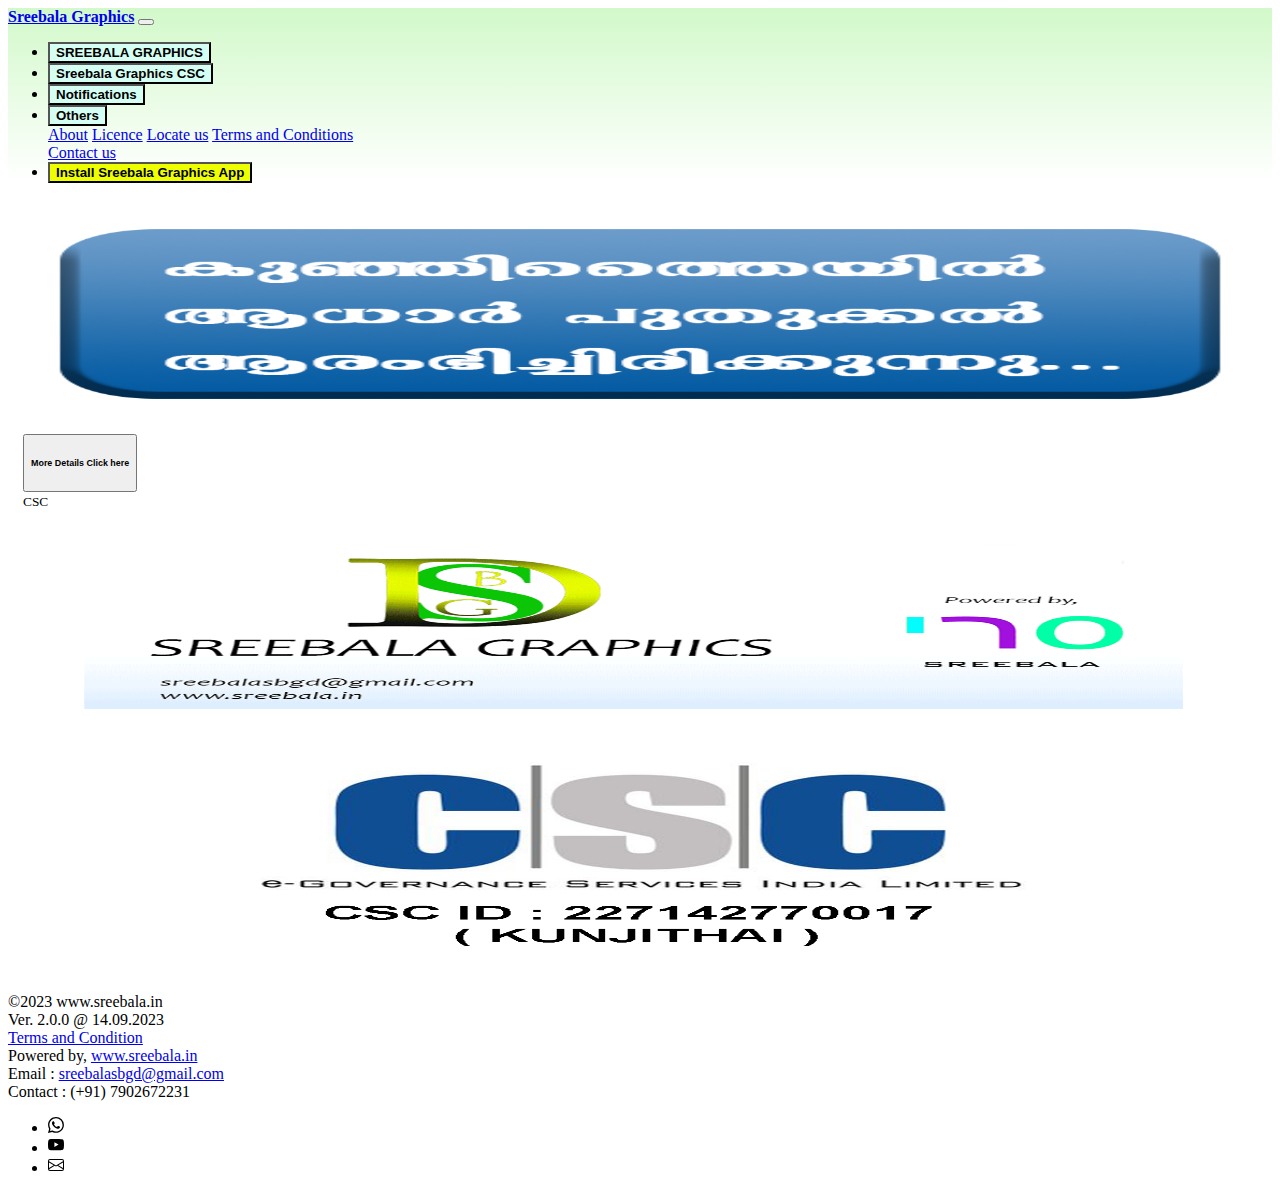
<file: index.html>
<!DOCTYPE html>
<html lang="en">
<head>
    <meta charset="UTF-8">
    <meta http-equiv="X-UA-Compatible" content="IE=edge">
    <meta name="viewport" content="width=device-width, initial-scale=1.0">
    <title>Sreebala Graphics</title>
    <link rel="stylesheet" href="style.css">
    <link rel="shortcut icon" href="image_asset\sreebala logo.png" type="image/x-icon">
    <!-- CSS only -->
    <link href="https://cdn.jsdelivr.net/npm/bootstrap@5.1.3/dist/css/bootstrap.min.css" rel="stylesheet" integrity="sha384-1BmE4kWBq78iYhFldvKuhfTAU6auU8tT94WrHftjDbrCEXSU1oBoqyl2QvZ6jIW3" crossorigin="anonymous">
</head>
<body>


    <nav class="navbar navbar-expand-lg navbar-light bg-light" style="
    background: linear-gradient(rgb(210 249 202),rgb(255, 255, 255));">
        <a class="navbar-brand p-3" href="index.html"><b>Sreebala Graphics</b></a>
        <button class="navbar-toggler" type="button" data-toggle="collapse" data-target="#navbarSupportedContent" aria-controls="navbarSupportedContent" aria-expanded="false" aria-label="Toggle navigation">
          <span class="navbar-toggler-icon"></span>
        </button>
      
        <div class="collapse navbar-collapse" id="navbarSupportedContent">
          <ul class="navbar-nav mr-auto">
            <li class="nav-item active">
              <a class="nav-link" href="index.html"><button type="button" class="btn btn-info" id="header_button"><b>SREEBALA GRAPHICS</b></button></a>
            </li>
            <li class="nav-item active">
                <a class="nav-link" href="csc.html"><button type="button" class="btn btn-info" id="header_button"><b>Sreebala Graphics CSC</b></button></a>
              </li>
            <li class="nav-item">
              <a class="nav-link" href=""><button type="button" class="btn btn-info" id="header_button"><b>Notifications</b></button></a>
            </li>
            <li class="nav-item dropdown">
              <a class="nav-link dropdown-toggle" href="#" id="navbarDropdown" role="button" data-toggle="dropdown" aria-haspopup="true" aria-expanded="false">
                <button type="button" class="btn btn-info" id="header_button"><b>Others</b></button>
              </a>
              <div class="dropdown-menu" aria-labelledby="navbarDropdown">
                <a class="dropdown-item" href="about.html">About</a>
                <a class="dropdown-item" href="licence.html">Licence</a>
                <a class="dropdown-item" href="locatesbgd.html">Locate us</a>
                <a class="dropdown-item" href="sbgdtermsandconditions.html">Terms and Conditions</a>
                <div class="dropdown-divider"></div>
                <a class="dropdown-item" href="contact.html">Contact us</a>
              </div>
            </li>
            <li class="nav-item">
                <a class="nav-link" href="https://play.google.com/store/apps/details?id=in.sreebala.sreebalagraphics"><button type="button" class="btn btn-info" style="background-color: rgb(238, 255, 0);"><b>Install Sreebala Graphics App</b></button></a>
            </li>

            

          </ul>
          
        </div>
      </nav>

      <div class="container">
        <div class="row row-cols-1 row-cols-sm-2 row-cols-md-3 g-3" style="padding: 15px;">
          <div class="col">
            <div class="card shadow-sm">
              <a href="https://drive.google.com/file/d/14hwf2Tlb7StAs7_Mhi1rVNyDzQ9VuNxD/view"><img class="bd-placeholder-img card-img-top" width="100%" height="200" src="image_asset/Aadhar.png"></a>
            
              <div class="card-body">
                <p class="card-text"></p>
                <div class="d-flex justify-content-between align-items-center">
                  <div class="btn-group">
                    <a href="https://drive.google.com/file/d/14hwf2Tlb7StAs7_Mhi1rVNyDzQ9VuNxD/view"><button type="button" class="btn btn-warning"><h6>More Details Click here</h6></button></a>
                  </div>
                  <small class="text-muted">CSC</small>
                </div>
              </div>
            </div>
          </div>

          <div class="col" style="padding: 15px;">
              <div class="card shadow-sm">
                <a href="sreebalagraphics.html"><img class="bd-placeholder-img card-img-top" width="100%" height="200" src="image_asset/sreebalagraphics.png"></a>
              </div>
            </div>

            <div class="col" style="padding: 15px;">
              <div class="card shadow-sm">
                <a href="csc.html"><img class="bd-placeholder-img card-img-top" width="100%" height="200" src="image_asset/SB SEVA.png"></a>
              </div>
            </div>
      </div>



  <div class="container">
    <footer class="d-flex flex-wrap justify-content-between align-items-center py-3 my-4 border-top">
      <div class="col-md-4 d-flex align-items-center">
       
        <span class="text-muted">©2023 www.sreebala.in <br> Ver. 2.0.0 @ 14.09.2023 <br><a href="sbgdtermsandconditions.html">Terms and Condition</a> </span>
       </div>
       <div class="col-md-4 d-flex align-items-center">
       
        <span class="text-muted">
          Powered by, <a href="https://sreebala.in/">www.sreebala.in</a> <br>

        Email : <a id="Email_address" href="mailto:sreebalasbgd@gmail.com">sreebalasbgd@gmail.com</a> <br>
        Contact : (+91) 7902672231
        </span>
       </div>
  
      <ul class="nav col-md-4 justify-content-end list-unstyled d-flex">
        <li class="ms-3"><a href="wa.me/918848766249"><img src="icons\whatsapp.svg" alt=""></a></li>
        <li class="ms-3"><a href="https://www.youtube.com/@sreebalagraphics"><img src="icons\youtube.svg" alt=""></a></li>
        <li class="ms-3"><a href="mailto:sreebalaSBGD@gmail.com"><img src="icons\envelope.svg" alt=""></a></li>
      </ul>
    </footer>
  </div>

  <script src="https://code.jquery.com/jquery-3.2.1.slim.min.js" integrity="sha384-KJ3o2DKtIkvYIK3UENzmM7KCkRr/rE9/Qpg6aAZGJwFDMVNA/GpGFF93hXpG5KkN" crossorigin="anonymous"></script>
  <script src="https://cdn.jsdelivr.net/npm/popper.js@1.12.9/dist/umd/popper.min.js" integrity="sha384-ApNbgh9B+Y1QKtv3Rn7W3mgPxhU9K/ScQsAP7hUibX39j7fakFPskvXusvfa0b4Q" crossorigin="anonymous"></script>
  <script src="https://cdn.jsdelivr.net/npm/bootstrap@4.0.0/dist/js/bootstrap.min.js" integrity="sha384-JZR6Spejh4U02d8jOt6vLEHfe/JQGiRRSQQxSfFWpi1MquVdAyjUar5+76PVCmYl" crossorigin="anonymous"></script>
    <!-- JavaScript Bundle with Popper -->
<script src="https://cdn.jsdelivr.net/npm/bootstrap@5.1.3/dist/js/bootstrap.bundle.min.js" integrity="sha384-ka7Sk0Gln4gmtz2MlQnikT1wXgYsOg+OMhuP+IlRH9sENBO0LRn5q+8nbTov4+1p" crossorigin="anonymous"></script>

</body>
</html>
</file>
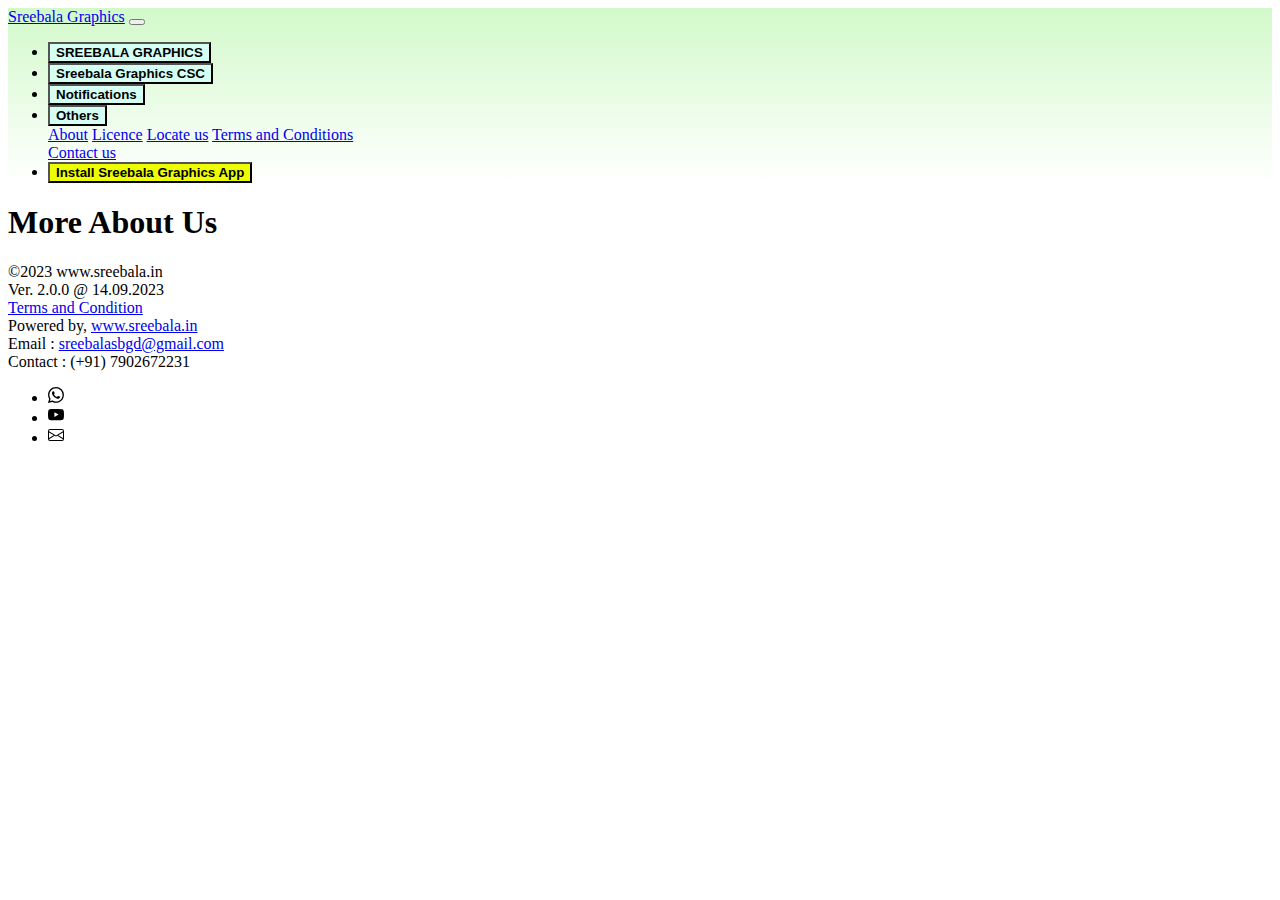
<file: about.html>
<!DOCTYPE html>
<html lang="en">
<head>
    <meta charset="UTF-8">
    <meta http-equiv="X-UA-Compatible" content="IE=edge">
    <meta name="viewport" content="width=device-width, initial-scale=1.0">
    <title>More About us</title>
    <link rel="stylesheet" href="style.css">
    <!-- CSS only -->
    <link rel="shortcut icon" href="image_asset\sreebala logo.png" type="image/x-icon">
    <link href="https://cdn.jsdelivr.net/npm/bootstrap@5.1.3/dist/css/bootstrap.min.css" rel="stylesheet" integrity="sha384-1BmE4kWBq78iYhFldvKuhfTAU6auU8tT94WrHftjDbrCEXSU1oBoqyl2QvZ6jIW3" crossorigin="anonymous">
</head>
<body>


   
    <nav class="navbar navbar-expand-lg navbar-light bg-light" style="
    background: linear-gradient(rgb(210 249 202),rgb(255, 255, 255));">
        <a class="navbar-brand p-3" href="index.html">Sreebala Graphics</a>
        <button class="navbar-toggler" type="button" data-toggle="collapse" data-target="#navbarSupportedContent" aria-controls="navbarSupportedContent" aria-expanded="false" aria-label="Toggle navigation">
          <span class="navbar-toggler-icon"></span>
        </button>
      
        <div class="collapse navbar-collapse" id="navbarSupportedContent">
          <ul class="navbar-nav mr-auto">
            <li class="nav-item active">
              <a class="nav-link" href="index.html"><button type="button" class="btn btn-info" id="header_button"><b>SREEBALA GRAPHICS</b></button></a>
            </li>
            <li class="nav-item active">
                <a class="nav-link" href="csc.html"><button type="button" class="btn btn-info" id="header_button"><b>Sreebala Graphics CSC</b></button></a>
              </li>
            <li class="nav-item">
              <a class="nav-link" href=""><button type="button" class="btn btn-info" id="header_button"><b>Notifications</b></button></a>
            </li>
            <li class="nav-item dropdown">
              <a class="nav-link dropdown-toggle" href="#" id="navbarDropdown" role="button" data-toggle="dropdown" aria-haspopup="true" aria-expanded="false">
                <button type="button" class="btn btn-info" id="header_button"><b>Others</b></button>
              </a>
              <div class="dropdown-menu" aria-labelledby="navbarDropdown">
                <a class="dropdown-item" href="about.html">About</a>
                <a class="dropdown-item" href="licence.html">Licence</a>
                <a class="dropdown-item" href="locatesbgd.html">Locate us</a>
                <a class="dropdown-item" href="sbgdtermsandconditions.html">Terms and Conditions</a>
                <div class="dropdown-divider"></div>
                <a class="dropdown-item" href="contact.html">Contact us</a>
              </div>
            </li>
            <li class="nav-item">
                <a class="nav-link" href="https://play.google.com/store/apps/details?id=in.sreebala.sreebalagraphics"><button type="button" class="btn btn-info" style="background-color: rgb(238, 255, 0);"><b>Install Sreebala Graphics App</b></button></a>
            </li>

            

          </ul>
          
        </div>
      </nav>


     <h1>More About Us</h1>



  <div class="container">
    <footer class="d-flex flex-wrap justify-content-between align-items-center py-3 my-4 border-top">
      <div class="col-md-4 d-flex align-items-center">
       
        <span class="text-muted">©2023 www.sreebala.in<br> Ver. 2.0.0 @ 14.09.2023 <br><a href="sbgdtermsandconditions.html">Terms and Condition</a> </span>
       </div>
       <div class="col-md-4 d-flex align-items-center">
       
        <span class="text-muted">
            Powered by, <a href="https://sreebala.in/">www.sreebala.in</a> <br>
        Email : <a id="Email_address" href="mailto:sreebalasbgd@gmail.com">sreebalasbgd@gmail.com</a> <br>
        Contact : (+91) 7902672231
        </span>
       </div>
  
      <ul class="nav col-md-4 justify-content-end list-unstyled d-flex">
        <li class="ms-3"><a href="wa.me/918848766249"><img src="icons\whatsapp.svg" alt=""></a></li>
        <li class="ms-3"><a href="https://www.youtube.com/@sreebalagraphics"><img src="icons\youtube.svg" alt=""></a></li>
        <li class="ms-3"><a href="mailto:sreebalaSBGD@gmail.com"><img src="icons\envelope.svg" alt=""></a></li>
      </ul>
    </footer>
  </div>

  <script src="https://code.jquery.com/jquery-3.2.1.slim.min.js" integrity="sha384-KJ3o2DKtIkvYIK3UENzmM7KCkRr/rE9/Qpg6aAZGJwFDMVNA/GpGFF93hXpG5KkN" crossorigin="anonymous"></script>
  <script src="https://cdn.jsdelivr.net/npm/popper.js@1.12.9/dist/umd/popper.min.js" integrity="sha384-ApNbgh9B+Y1QKtv3Rn7W3mgPxhU9K/ScQsAP7hUibX39j7fakFPskvXusvfa0b4Q" crossorigin="anonymous"></script>
  <script src="https://cdn.jsdelivr.net/npm/bootstrap@4.0.0/dist/js/bootstrap.min.js" integrity="sha384-JZR6Spejh4U02d8jOt6vLEHfe/JQGiRRSQQxSfFWpi1MquVdAyjUar5+76PVCmYl" crossorigin="anonymous"></script>
    <!-- JavaScript Bundle with Popper -->
<script src="https://cdn.jsdelivr.net/npm/bootstrap@5.1.3/dist/js/bootstrap.bundle.min.js" integrity="sha384-ka7Sk0Gln4gmtz2MlQnikT1wXgYsOg+OMhuP+IlRH9sENBO0LRn5q+8nbTov4+1p" crossorigin="anonymous"></script>

</body>
</html>
</file>
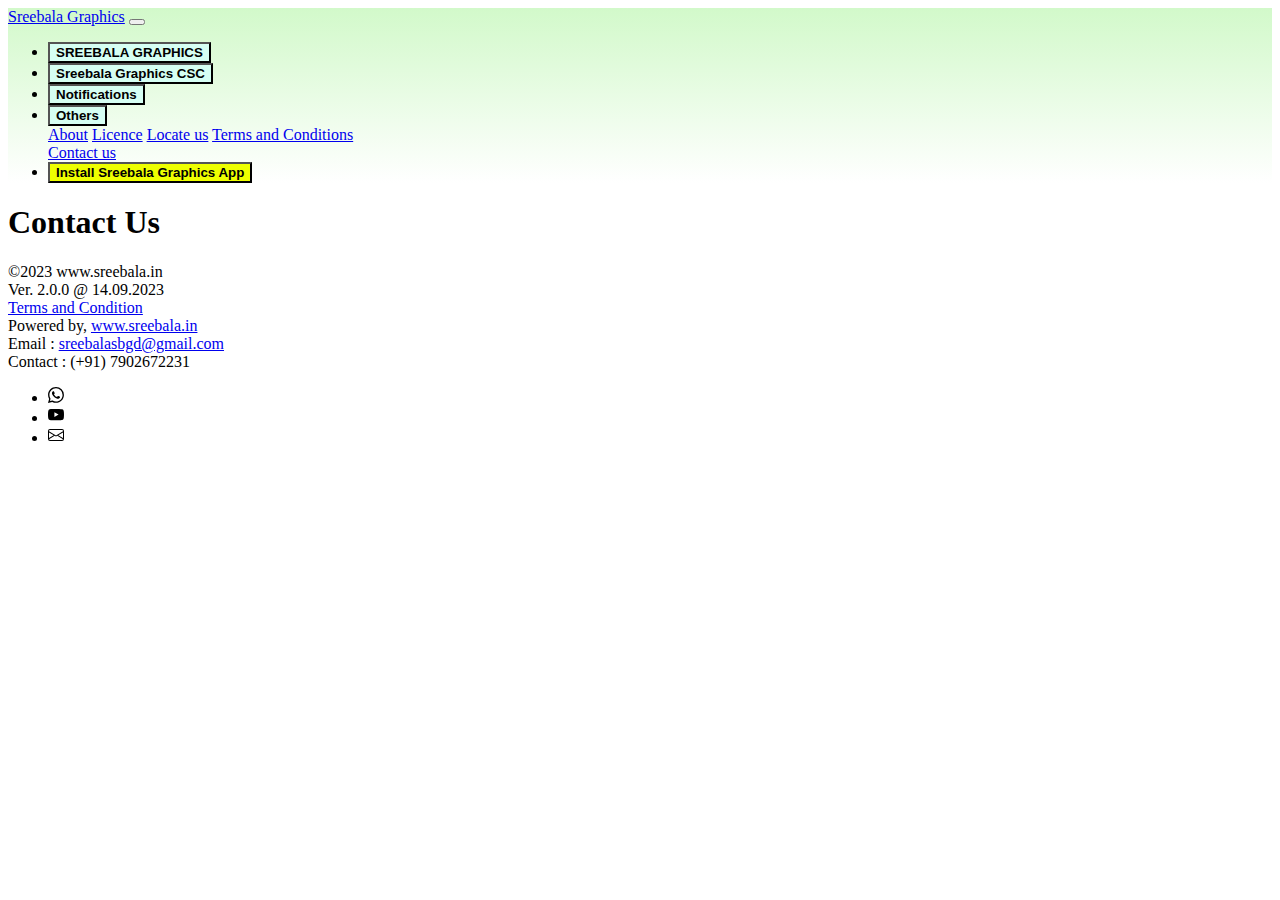
<file: contact.html>
<!DOCTYPE html>
<html lang="en">
<head>
    <meta charset="UTF-8">
    <meta http-equiv="X-UA-Compatible" content="IE=edge">
    <meta name="viewport" content="width=device-width, initial-scale=1.0">
    <title>Contact us</title>
    <link rel="stylesheet" href="style.css">
    <link rel="shortcut icon" href="image_asset\sreebala logo.png" type="image/x-icon">
    <!-- CSS only -->
    <link href="https://cdn.jsdelivr.net/npm/bootstrap@5.1.3/dist/css/bootstrap.min.css" rel="stylesheet" integrity="sha384-1BmE4kWBq78iYhFldvKuhfTAU6auU8tT94WrHftjDbrCEXSU1oBoqyl2QvZ6jIW3" crossorigin="anonymous">
</head>
<body>

    <nav class="navbar navbar-expand-lg navbar-light bg-light" style="
    background: linear-gradient(rgb(210 249 202),rgb(255, 255, 255));">
        <a class="navbar-brand p-3" href="index.html">Sreebala Graphics</a>
        <button class="navbar-toggler" type="button" data-toggle="collapse" data-target="#navbarSupportedContent" aria-controls="navbarSupportedContent" aria-expanded="false" aria-label="Toggle navigation">
          <span class="navbar-toggler-icon"></span>
        </button>
      
        <div class="collapse navbar-collapse" id="navbarSupportedContent">
          <ul class="navbar-nav mr-auto">
            <li class="nav-item active">
              <a class="nav-link" href="index.html"><button type="button" class="btn btn-info" id="header_button"><b>SREEBALA GRAPHICS</b></button></a>
            </li>
            <li class="nav-item active">
                <a class="nav-link" href="csc.html"><button type="button" class="btn btn-info" id="header_button"><b>Sreebala Graphics CSC</b></button></a>
              </li>
            <li class="nav-item">
              <a class="nav-link" href=""><button type="button" class="btn btn-info" id="header_button"><b>Notifications</b></button></a>
            </li>
            <li class="nav-item dropdown">
              <a class="nav-link dropdown-toggle" href="#" id="navbarDropdown" role="button" data-toggle="dropdown" aria-haspopup="true" aria-expanded="false">
                <button type="button" class="btn btn-info" id="header_button"><b>Others</b></button>
              </a>
              <div class="dropdown-menu" aria-labelledby="navbarDropdown">
                <a class="dropdown-item" href="about.html">About</a>
                <a class="dropdown-item" href="licence.html">Licence</a>
                <a class="dropdown-item" href="locatesbgd.html">Locate us</a>
                <a class="dropdown-item" href="sbgdtermsandconditions.html">Terms and Conditions</a>
                <div class="dropdown-divider"></div>
                <a class="dropdown-item" href="contact.html">Contact us</a>
              </div>
            </li>
            <li class="nav-item">
                <a class="nav-link" href="https://play.google.com/store/apps/details?id=in.sreebala.sreebalagraphics"><button type="button" class="btn btn-info" style="background-color: rgb(238, 255, 0);"><b>Install Sreebala Graphics App</b></button></a>
            </li>

            

          </ul>
          
        </div>
      </nav>

     <h1>Contact Us</h1>



  <div class="container">
    <footer class="d-flex flex-wrap justify-content-between align-items-center py-3 my-4 border-top">
      <div class="col-md-4 d-flex align-items-center">
       
        <span class="text-muted">©2023 www.sreebala.in<br> Ver. 2.0.0 @ 14.09.2023 <br><a href="sbgdtermsandconditions.html">Terms and Condition</a> </span>
       </div>
       <div class="col-md-4 d-flex align-items-center">
       
        <span class="text-muted">
            Powered by, <a href="https://sreebala.in/">www.sreebala.in</a> <br>
        Email : <a id="Email_address" href="mailto:sreebalasbgd@gmail.com">sreebalasbgd@gmail.com</a> <br>
        Contact : (+91) 7902672231
        </span>
       </div>
  
      <ul class="nav col-md-4 justify-content-end list-unstyled d-flex">
        <li class="ms-3"><a href="wa.me/918848766249"><img src="icons\whatsapp.svg" alt=""></a></li>
        <li class="ms-3"><a href="https://www.youtube.com/@sreebalagraphics"><img src="icons\youtube.svg" alt=""></a></li>
        <li class="ms-3"><a href="mailto:sreebalaSBGD@gmail.com"><img src="icons\envelope.svg" alt=""></a></li>
      </ul>
    </footer>
  </div>

  <script src="https://code.jquery.com/jquery-3.2.1.slim.min.js" integrity="sha384-KJ3o2DKtIkvYIK3UENzmM7KCkRr/rE9/Qpg6aAZGJwFDMVNA/GpGFF93hXpG5KkN" crossorigin="anonymous"></script>
  <script src="https://cdn.jsdelivr.net/npm/popper.js@1.12.9/dist/umd/popper.min.js" integrity="sha384-ApNbgh9B+Y1QKtv3Rn7W3mgPxhU9K/ScQsAP7hUibX39j7fakFPskvXusvfa0b4Q" crossorigin="anonymous"></script>
  <script src="https://cdn.jsdelivr.net/npm/bootstrap@4.0.0/dist/js/bootstrap.min.js" integrity="sha384-JZR6Spejh4U02d8jOt6vLEHfe/JQGiRRSQQxSfFWpi1MquVdAyjUar5+76PVCmYl" crossorigin="anonymous"></script>
    <!-- JavaScript Bundle with Popper -->
<script src="https://cdn.jsdelivr.net/npm/bootstrap@5.1.3/dist/js/bootstrap.bundle.min.js" integrity="sha384-ka7Sk0Gln4gmtz2MlQnikT1wXgYsOg+OMhuP+IlRH9sENBO0LRn5q+8nbTov4+1p" crossorigin="anonymous"></script>

</body>
</html>
</file>
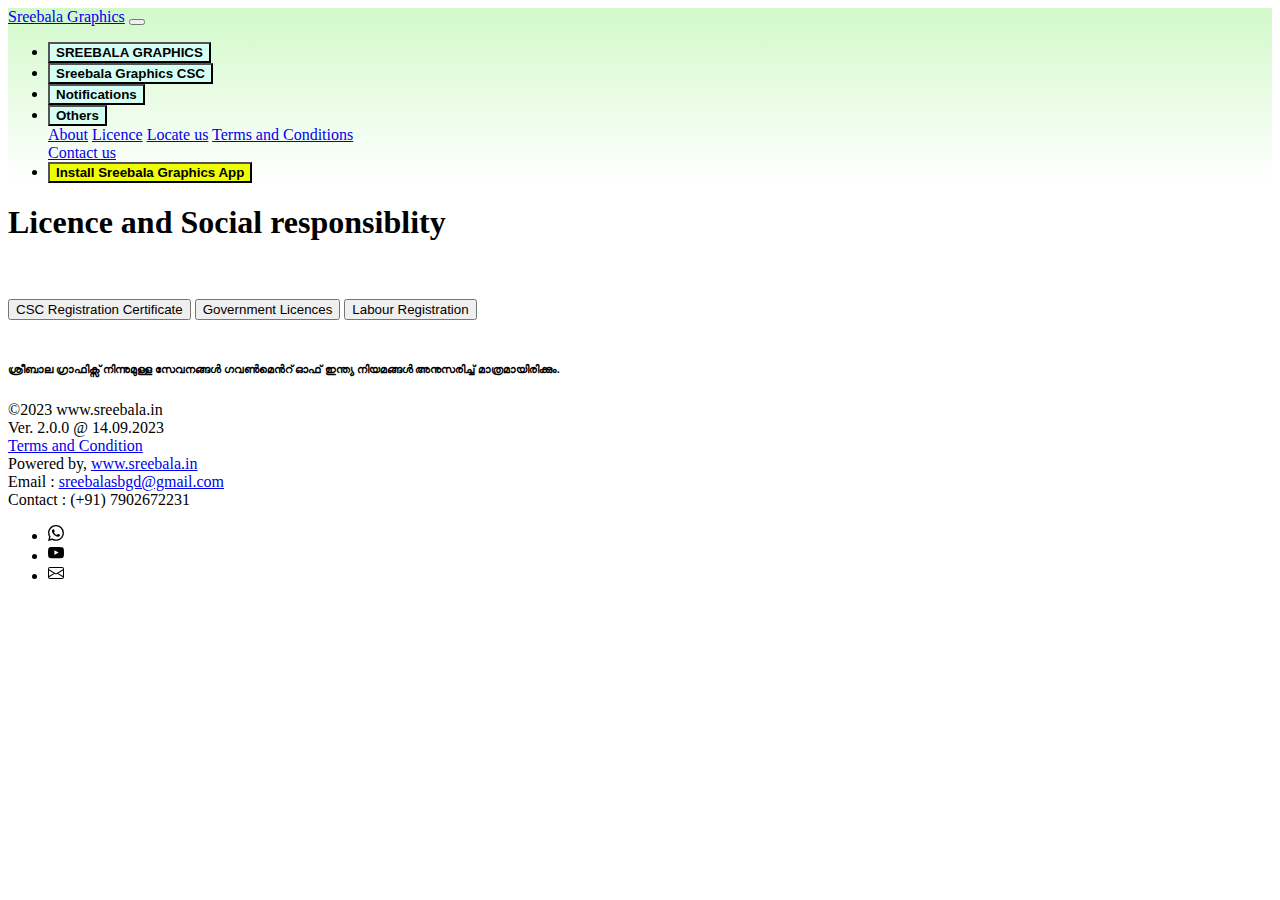
<file: licence.html>
<!DOCTYPE html>
<html lang="en">
<head>
    <meta charset="UTF-8">
    <meta http-equiv="X-UA-Compatible" content="IE=edge">
    <meta name="viewport" content="width=device-width, initial-scale=1.0">
    <title>Licence and Social responsiblity</title>
    <link rel="stylesheet" href="style.css">
    <!-- CSS only -->
    <link rel="shortcut icon" href="image_asset\sreebala logo.png" type="image/x-icon">
    <link href="https://cdn.jsdelivr.net/npm/bootstrap@5.1.3/dist/css/bootstrap.min.css" rel="stylesheet" integrity="sha384-1BmE4kWBq78iYhFldvKuhfTAU6auU8tT94WrHftjDbrCEXSU1oBoqyl2QvZ6jIW3" crossorigin="anonymous">
</head>
<body>


    
    <nav class="navbar navbar-expand-lg navbar-light bg-light" style="
    background: linear-gradient(rgb(210 249 202),rgb(255, 255, 255));">
        <a class="navbar-brand p-3" href="index.html">Sreebala Graphics</a>
        <button class="navbar-toggler" type="button" data-toggle="collapse" data-target="#navbarSupportedContent" aria-controls="navbarSupportedContent" aria-expanded="false" aria-label="Toggle navigation">
          <span class="navbar-toggler-icon"></span>
        </button>
      
        <div class="collapse navbar-collapse" id="navbarSupportedContent">
          <ul class="navbar-nav mr-auto">
            <li class="nav-item active">
              <a class="nav-link" href="index.html"><button type="button" class="btn btn-info" id="header_button"><b>SREEBALA GRAPHICS</b></button></a>
            </li>
            <li class="nav-item active">
                <a class="nav-link" href="csc.html"><button type="button" class="btn btn-info" id="header_button"><b>Sreebala Graphics CSC</b></button></a>
              </li>
            <li class="nav-item">
              <a class="nav-link" href=""><button type="button" class="btn btn-info" id="header_button"><b>Notifications</b></button></a>
            </li>
            <li class="nav-item dropdown">
              <a class="nav-link dropdown-toggle" href="#" id="navbarDropdown" role="button" data-toggle="dropdown" aria-haspopup="true" aria-expanded="false">
                <button type="button" class="btn btn-info" id="header_button"><b>Others</b></button>
              </a>
              <div class="dropdown-menu" aria-labelledby="navbarDropdown">
                <a class="dropdown-item" href="about.html">About</a>
                <a class="dropdown-item" href="licence.html">Licence</a>
                <a class="dropdown-item" href="locatesbgd.html">Locate us</a>
                <a class="dropdown-item" href="sbgdtermsandconditions.html">Terms and Conditions</a>
                <div class="dropdown-divider"></div>
                <a class="dropdown-item" href="contact.html">Contact us</a>
              </div>
            </li>
            <li class="nav-item">
                <a class="nav-link" href="https://play.google.com/store/apps/details?id=in.sreebala.sreebalagraphics"><button type="button" class="btn btn-info" style="background-color: rgb(238, 255, 0);"><b>Install Sreebala Graphics App</b></button></a>
            </li>

            

          </ul>
          
        </div>
      </nav>

      <h1>Licence and Social responsiblity</h1>
      <br>
      <br>
      
    <div class="container">
      <button type="button" class="btn btn-primary p-1 m-3">CSC Registration Certificate</button> <button type="button" class="btn btn-primary p-1 m-3">Government Licences</button>  <button type="button" class="btn btn-primary p-1 m-3">Labour Registration</button>
     <br><br>
      <h6>
        
        <b>ശ്രീബാല ഗ്രാഫിക്സ് നിന്നുമുള്ള സേവനങ്ങൾ ഗവൺമെൻറ് ഓഫ് ഇന്ത്യ നിയമങ്ങൾ അനുസരിച്ച് മാത്രമായിരിക്കും.</b>
    
      </h6>      
    </div>

  <div class="container">
    <footer class="d-flex flex-wrap justify-content-between align-items-center py-3 my-4 border-top">
      <div class="col-md-4 d-flex align-items-center">
       
        <span class="text-muted">©2023 www.sreebala.in<br> Ver. 2.0.0 @ 14.09.2023 <br><a href="sbgdtermsandconditions.html">Terms and Condition</a> </span>
       </div>
       <div class="col-md-4 d-flex align-items-center">
       
        <span class="text-muted">
            Powered by, <a href="https://sreebala.in/">www.sreebala.in</a> <br>
        Email : <a id="Email_address" href="mailto:sreebalasbgd@gmail.com">sreebalasbgd@gmail.com</a> <br>
        Contact : (+91) 7902672231
        </span>
       </div>
  
      <ul class="nav col-md-4 justify-content-end list-unstyled d-flex">
        <li class="ms-3"><a href="wa.me/918848766249"><img src="icons\whatsapp.svg" alt=""></a></li>
        <li class="ms-3"><a href="https://www.youtube.com/@sreebalagraphics"><img src="icons\youtube.svg" alt=""></a></li>
        <li class="ms-3"><a href="mailto:sreebalaSBGD@gmail.com"><img src="icons\envelope.svg" alt=""></a></li>
      </ul>
    </footer>
  </div>

  <script src="https://code.jquery.com/jquery-3.2.1.slim.min.js" integrity="sha384-KJ3o2DKtIkvYIK3UENzmM7KCkRr/rE9/Qpg6aAZGJwFDMVNA/GpGFF93hXpG5KkN" crossorigin="anonymous"></script>
  <script src="https://cdn.jsdelivr.net/npm/popper.js@1.12.9/dist/umd/popper.min.js" integrity="sha384-ApNbgh9B+Y1QKtv3Rn7W3mgPxhU9K/ScQsAP7hUibX39j7fakFPskvXusvfa0b4Q" crossorigin="anonymous"></script>
  <script src="https://cdn.jsdelivr.net/npm/bootstrap@4.0.0/dist/js/bootstrap.min.js" integrity="sha384-JZR6Spejh4U02d8jOt6vLEHfe/JQGiRRSQQxSfFWpi1MquVdAyjUar5+76PVCmYl" crossorigin="anonymous"></script>
    <!-- JavaScript Bundle with Popper -->
<script src="https://cdn.jsdelivr.net/npm/bootstrap@5.1.3/dist/js/bootstrap.bundle.min.js" integrity="sha384-ka7Sk0Gln4gmtz2MlQnikT1wXgYsOg+OMhuP+IlRH9sENBO0LRn5q+8nbTov4+1p" crossorigin="anonymous"></script>

</body>
</html>
</file>
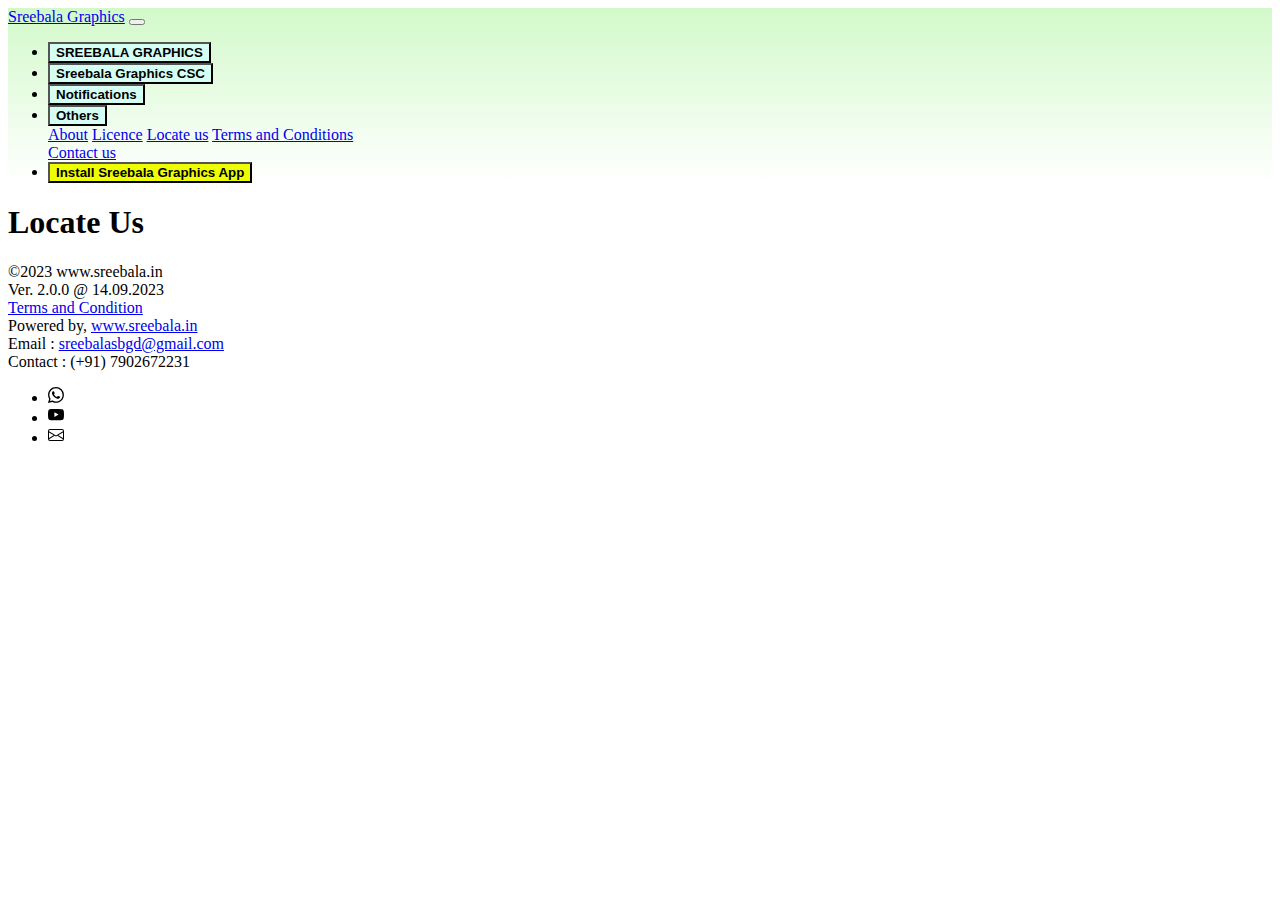
<file: locatesbgd.html>
<!DOCTYPE html>
<html lang="en">
<head>
    <meta charset="UTF-8">
    <meta http-equiv="X-UA-Compatible" content="IE=edge">
    <meta name="viewport" content="width=device-width, initial-scale=1.0">
    <title>Locate us</title>
    <link rel="stylesheet" href="style.css">
    <!-- CSS only -->
    <link rel="shortcut icon" href="image_asset\sreebala logo.png" type="image/x-icon">
    <link href="https://cdn.jsdelivr.net/npm/bootstrap@5.1.3/dist/css/bootstrap.min.css" rel="stylesheet" integrity="sha384-1BmE4kWBq78iYhFldvKuhfTAU6auU8tT94WrHftjDbrCEXSU1oBoqyl2QvZ6jIW3" crossorigin="anonymous">
</head>
<body>

    <nav class="navbar navbar-expand-lg navbar-light bg-light" style="
    background: linear-gradient(rgb(210 249 202),rgb(255, 255, 255));">
        <a class="navbar-brand p-3" href="index.html">Sreebala Graphics</a>
        <button class="navbar-toggler" type="button" data-toggle="collapse" data-target="#navbarSupportedContent" aria-controls="navbarSupportedContent" aria-expanded="false" aria-label="Toggle navigation">
          <span class="navbar-toggler-icon"></span>
        </button>
      
        <div class="collapse navbar-collapse" id="navbarSupportedContent">
          <ul class="navbar-nav mr-auto">
            <li class="nav-item active">
              <a class="nav-link" href="index.html"><button type="button" class="btn btn-info" id="header_button"><b>SREEBALA GRAPHICS</b></button></a>
            </li>
            <li class="nav-item active">
                <a class="nav-link" href="csc.html"><button type="button" class="btn btn-info" id="header_button"><b>Sreebala Graphics CSC</b></button></a>
              </li>
            <li class="nav-item">
              <a class="nav-link" href=""><button type="button" class="btn btn-info" id="header_button"><b>Notifications</b></button></a>
            </li>
            <li class="nav-item dropdown">
              <a class="nav-link dropdown-toggle" href="#" id="navbarDropdown" role="button" data-toggle="dropdown" aria-haspopup="true" aria-expanded="false">
                <button type="button" class="btn btn-info" id="header_button"><b>Others</b></button>
              </a>
              <div class="dropdown-menu" aria-labelledby="navbarDropdown">
                <a class="dropdown-item" href="about.html">About</a>
                <a class="dropdown-item" href="licence.html">Licence</a>
                <a class="dropdown-item" href="locatesbgd.html">Locate us</a>
                <a class="dropdown-item" href="sbgdtermsandconditions.html">Terms and Conditions</a>
                <div class="dropdown-divider"></div>
                <a class="dropdown-item" href="contact.html">Contact us</a>
              </div>
            </li>
            <li class="nav-item">
                <a class="nav-link" href="https://play.google.com/store/apps/details?id=in.sreebala.sreebalagraphics"><button type="button" class="btn btn-info" style="background-color: rgb(238, 255, 0);"><b>Install Sreebala Graphics App</b></button></a>
            </li>

            

          </ul>
          
        </div>
      </nav>

     <h1>Locate Us</h1>



  <div class="container">
    <footer class="d-flex flex-wrap justify-content-between align-items-center py-3 my-4 border-top">
      <div class="col-md-4 d-flex align-items-center">
       
        <span class="text-muted">©2023 www.sreebala.in<br> Ver. 2.0.0 @ 14.09.2023 <br><a href="sbgdtermsandconditions.html">Terms and Condition</a> </span>
       </div>
       <div class="col-md-4 d-flex align-items-center">
       
        <span class="text-muted">
            Powered by, <a href="https://sreebala.in/">www.sreebala.in</a> <br>
        Email : <a id="Email_address" href="mailto:sreebalasbgd@gmail.com">sreebalasbgd@gmail.com</a> <br>
        Contact : (+91) 7902672231
        </span>
       </div>
  
      <ul class="nav col-md-4 justify-content-end list-unstyled d-flex">
        <li class="ms-3"><a href="wa.me/918848766249"><img src="icons\whatsapp.svg" alt=""></a></li>
        <li class="ms-3"><a href="https://www.youtube.com/@sreebalagraphics"><img src="icons\youtube.svg" alt=""></a></li>
        <li class="ms-3"><a href="mailto:sreebalaSBGD@gmail.com"><img src="icons\envelope.svg" alt=""></a></li>
      </ul>
    </footer>
  </div>

  <script src="https://code.jquery.com/jquery-3.2.1.slim.min.js" integrity="sha384-KJ3o2DKtIkvYIK3UENzmM7KCkRr/rE9/Qpg6aAZGJwFDMVNA/GpGFF93hXpG5KkN" crossorigin="anonymous"></script>
  <script src="https://cdn.jsdelivr.net/npm/popper.js@1.12.9/dist/umd/popper.min.js" integrity="sha384-ApNbgh9B+Y1QKtv3Rn7W3mgPxhU9K/ScQsAP7hUibX39j7fakFPskvXusvfa0b4Q" crossorigin="anonymous"></script>
  <script src="https://cdn.jsdelivr.net/npm/bootstrap@4.0.0/dist/js/bootstrap.min.js" integrity="sha384-JZR6Spejh4U02d8jOt6vLEHfe/JQGiRRSQQxSfFWpi1MquVdAyjUar5+76PVCmYl" crossorigin="anonymous"></script>
    <!-- JavaScript Bundle with Popper -->
<script src="https://cdn.jsdelivr.net/npm/bootstrap@5.1.3/dist/js/bootstrap.bundle.min.js" integrity="sha384-ka7Sk0Gln4gmtz2MlQnikT1wXgYsOg+OMhuP+IlRH9sENBO0LRn5q+8nbTov4+1p" crossorigin="anonymous"></script>

</body>
</html>
</file>
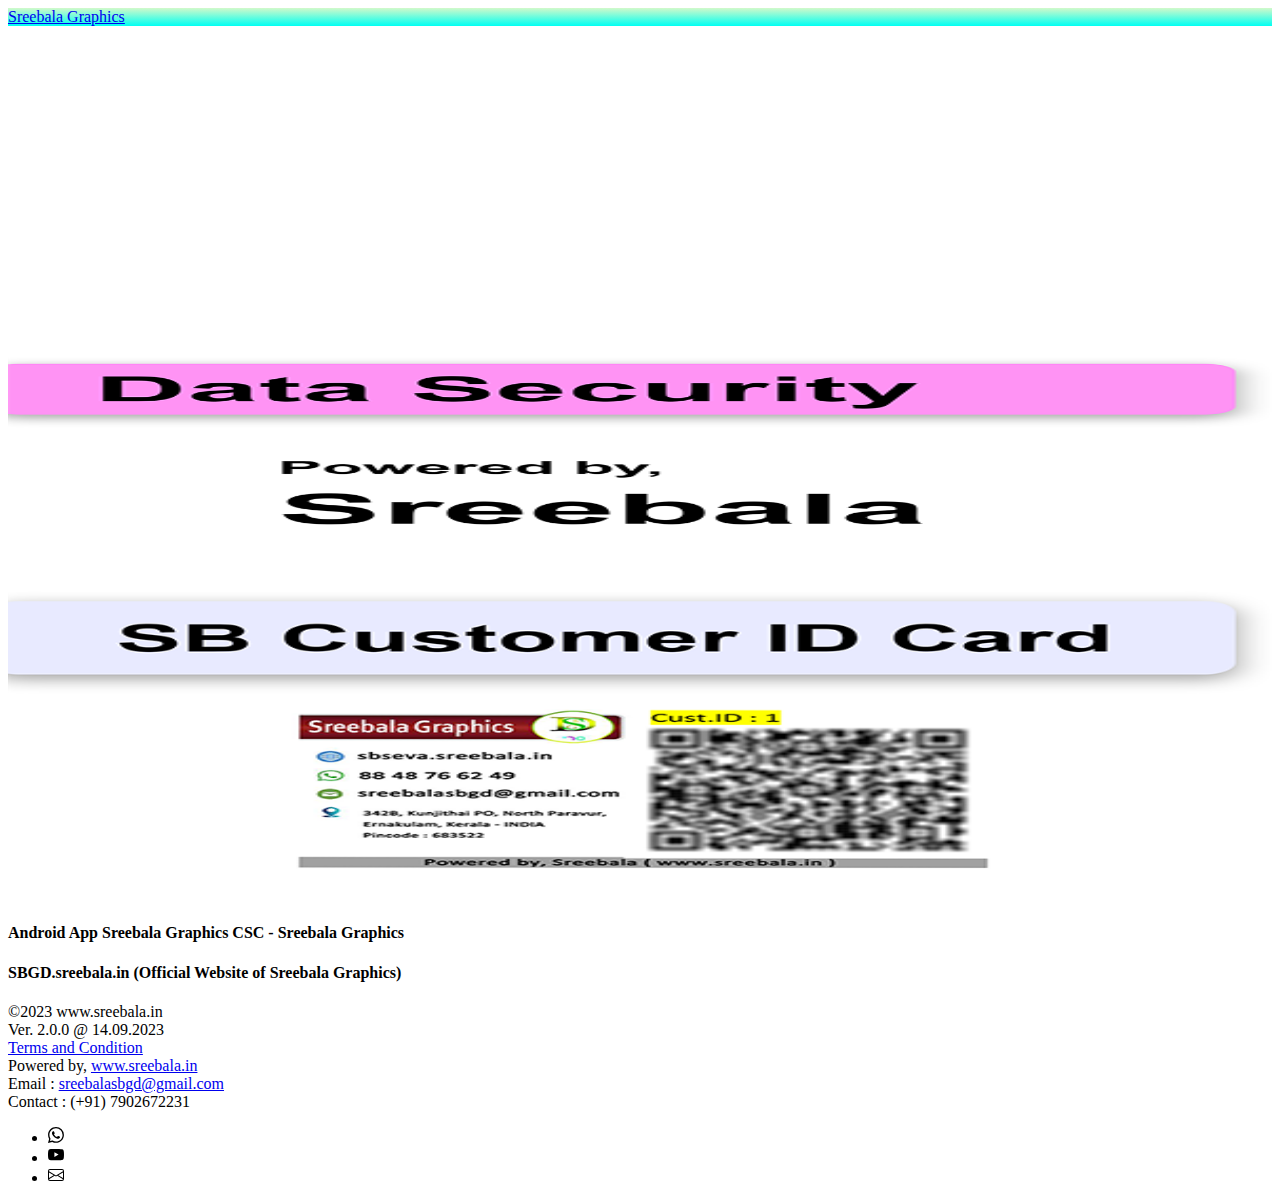
<file: more.html>
<!DOCTYPE html>
<html lang="en">
<head>
    <meta charset="UTF-8">
    <meta http-equiv="X-UA-Compatible" content="IE=edge">
    <meta name="viewport" content="width=device-width, initial-scale=1.0">
    <title>Sreebala Graphics CSC</title>
    <link rel="stylesheet" href="style.css">
    <link rel="shortcut icon" href="image_asset\sreebala logo.png" type="image/x-icon">
    <!-- CSS only -->
    <link href="https://cdn.jsdelivr.net/npm/bootstrap@5.1.3/dist/css/bootstrap.min.css" rel="stylesheet" integrity="sha384-1BmE4kWBq78iYhFldvKuhfTAU6auU8tT94WrHftjDbrCEXSU1oBoqyl2QvZ6jIW3" crossorigin="anonymous">
</head>
<body>
  
  <nav class="navbar navbar-expand-lg navbar-light bg-light" style="
  background: linear-gradient(rgb(210 249 202),rgb(0, 255, 242));">
      <a class="navbar-brand p-3" href="index.html">Sreebala Graphics</a>
     

    </nav>



       <div class="album py-5">
    <div class="container">

      <div class="row row-cols-1 row-cols-sm-2 row-cols-md-3 g-3">
        <div class="col">
            <div class="card shadow-sm">
                <iframe width="100%" height="315" src="https://www.youtube.com/embed/NSFiPou9UjQ" title="YouTube video player" frameborder="0" allow="accelerometer; autoplay; clipboard-write; encrypted-media; gyroscope; picture-in-picture; web-share" allowfullscreen></iframe>
            </div>
          </div>

        <div class="col">
          <div class="card shadow-sm">
            <img class="bd-placeholder-img card-img-top" width="100%" height="225" src="image_asset/data security.png">
          </div>
        </div>

        <div class="col">
            <img class="bd-placeholder-img card-img-top" width="100%" height="325" src="image_asset/SB Cust Id.png">
        </div>


        <div class="col">
            <h4>Android App Sreebala Graphics CSC - Sreebala Graphics</h4>  
        </div>

        <div class="col">
          <h4>SBGD.sreebala.in (Official Website of Sreebala Graphics)</h4>  
      </div>


      </div>
    </div>
  </div>




  <div class="container">
    <footer class="d-flex flex-wrap justify-content-between align-items-center py-3 my-4 border-top">
      <div class="col-md-4 d-flex align-items-center">
       
        <span class="text-muted">©2023 www.sreebala.in<br> Ver. 2.0.0 @ 14.09.2023 <br><a href="sbgdtermsandconditions.html">Terms and Condition</a> </span>
       </div>
       <div class="col-md-4 d-flex align-items-center">
       
        <span class="text-muted">
            Powered by, <a href="https://sreebala.in/">www.sreebala.in</a> <br>
        Email : <a id="Email_address" href="mailto:sreebalasbgd@gmail.com">sreebalasbgd@gmail.com</a> <br>
        Contact : (+91) 7902672231
        </span>
       </div>
  
      <ul class="nav col-md-4 justify-content-end list-unstyled d-flex">
        <li class="ms-3"><a href="wa.me/918848766249"><img src="icons\whatsapp.svg" alt=""></a></li>
        <li class="ms-3"><a href="https://www.youtube.com/@sreebalagraphics"><img src="icons\youtube.svg" alt=""></a></li>
        <li class="ms-3"><a href="mailto:sreebalaSBGD@gmail.com"><img src="icons\envelope.svg" alt=""></a></li>
      </ul>
    </footer>
  </div>

  <script src="https://code.jquery.com/jquery-3.2.1.slim.min.js" integrity="sha384-KJ3o2DKtIkvYIK3UENzmM7KCkRr/rE9/Qpg6aAZGJwFDMVNA/GpGFF93hXpG5KkN" crossorigin="anonymous"></script>
  <script src="https://cdn.jsdelivr.net/npm/popper.js@1.12.9/dist/umd/popper.min.js" integrity="sha384-ApNbgh9B+Y1QKtv3Rn7W3mgPxhU9K/ScQsAP7hUibX39j7fakFPskvXusvfa0b4Q" crossorigin="anonymous"></script>
  <script src="https://cdn.jsdelivr.net/npm/bootstrap@4.0.0/dist/js/bootstrap.min.js" integrity="sha384-JZR6Spejh4U02d8jOt6vLEHfe/JQGiRRSQQxSfFWpi1MquVdAyjUar5+76PVCmYl" crossorigin="anonymous"></script>
    <!-- JavaScript Bundle with Popper -->
<script src="https://cdn.jsdelivr.net/npm/bootstrap@5.1.3/dist/js/bootstrap.bundle.min.js" integrity="sha384-ka7Sk0Gln4gmtz2MlQnikT1wXgYsOg+OMhuP+IlRH9sENBO0LRn5q+8nbTov4+1p" crossorigin="anonymous"></script>

</body>
</html>
</file>
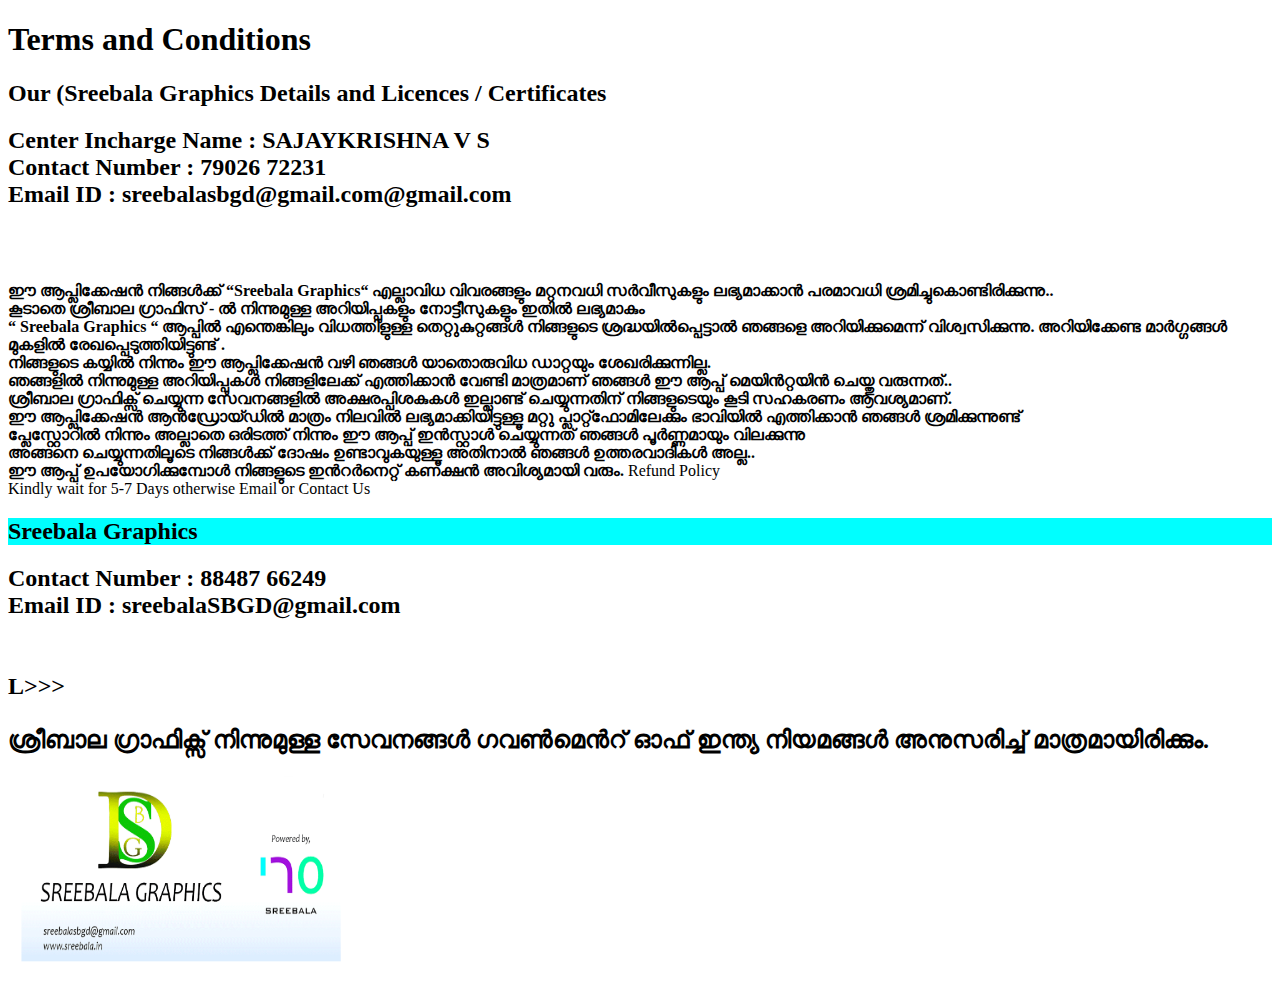
<file: sbgdtermsandconditions.html>
<!DOCTYPE html>
<html lang="en">
<head>
    <meta charset="UTF-8">
    <meta http-equiv="X-UA-Compatible" content="IE=edge">
    <meta name="viewport" content="width=device-width, initial-scale=1.0">
    <title>SBGD Terms and Conditions</title>
     <!-- CSS only -->
     <link href="https://cdn.jsdelivr.net/npm/bootstrap@5.1.3/dist/css/bootstrap.min.css" rel="stylesheet" integrity="sha384-1BmE4kWBq78iYhFldvKuhfTAU6auU8tT94WrHftjDbrCEXSU1oBoqyl2QvZ6jIW3" crossorigin="anonymous">

</head>
<body>
    <h1>Terms and Conditions</h1>
    <h2>Our (Sreebala Graphics Details and Licences / Certificates</h2>


    <h2>
        Center Incharge Name : SAJAYKRISHNA V S <br>
        Contact Number  : 79026 72231 <br>
        Email ID : sreebalasbgd@gmail.com@gmail.com <br>

        <br><br>

      

    </h2>

<p> 
    <b> 

        ഈ ആപ്ലിക്കേഷൻ നിങ്ങൾക്ക് “Sreebala Graphics“ എല്ലാവിധ വിവരങ്ങളും മറ്റനവധി സർവീസുകളും ലഭ്യമാക്കാൻ  പരമാവധി ശ്രമിച്ചുകൊണ്ടിരിക്കുന്നു..   <br>
        
        കൂടാതെ ശ്രീബാല ഗ്രാഫിസ് - ൽ നിന്നുമുള്ള അറിയിപ്പുകളും നോട്ടീസുകളും ഇതിൽ ലഭ്യമാകും  <br>
        
        “ Sreebala Graphics “ ആപ്പിൽ എന്തെങ്കിലും വിധത്തിളുള്ള  തെറ്റുകുറ്റങ്ങൾ   നിങ്ങളുടെ ശ്രദ്ധയിൽപ്പെട്ടാൽ ഞങ്ങളെ അറിയിക്കുമെന്ന്  വിശ്വസിക്കുന്നു. 
        അറിയിക്കേണ്ട മാർഗ്ഗങ്ങൾ മുകളിൽ രേഖപ്പെടുത്തിയിട്ടുണ്ട് .  <br>
        
        നിങ്ങളുടെ കയ്യിൽ നിന്നും ഈ ആപ്ലിക്കേഷൻ വഴി ഞങ്ങൾ യാതൊരുവിധ ഡാറ്റയും ശേഖരിക്കുന്നില്ല.  <br>

        ഞങ്ങളിൽ നിന്നുമുള്ള അറിയിപ്പുകൾ നിങ്ങളിലേക്ക് എത്തിക്കാൻ വേണ്ടി മാത്രമാണ് ഞങ്ങൾ ഈ ആപ്പ് മെയിൻറ്റയിൻ ചെയ്തു വരുന്നത്.. <br>
        
        ശ്രീബാല ഗ്രാഫിക്സ് ചെയ്യുന്ന സേവനങ്ങളിൽ അക്ഷരപ്പിശകുകൾ ഇല്ലാണ്ട് ചെയ്യുന്നതിന്  നിങ്ങളുടെയും കൂടി സഹകരണം ആവശ്യമാണ്. <br>
        
        ഈ ആപ്ലിക്കേഷൻ ആൻഡ്രോയ്ഡിൽ മാത്രം നിലവിൽ ലഭ്യമാക്കിയിട്ടുള്ളൂ മറ്റു പ്ലാറ്റ്ഫോമിലേക്കും ഭാവിയിൽ എത്തിക്കാൻ ഞങ്ങൾ ശ്രമിക്കുന്നുണ്ട്  <br>
        
        പ്ലേസ്റ്റോറിൽ നിന്നും അല്ലാതെ ഒരിടത്ത് നിന്നും ഈ ആപ്പ് ഇൻസ്റ്റാൾ ചെയ്യുന്നത് ഞങ്ങൾ പൂർണ്ണമായും വിലക്കുന്നു <br> അങ്ങനെ ചെയ്യുന്നതിലൂടെ നിങ്ങൾക്ക് ദോഷം ഉണ്ടാവുകയുള്ളൂ അതിനാൽ ഞങ്ങൾ ഉത്തരവാദികൾ അല്ല..  <br>
        
        ഈ ആപ്പ് ഉപയോഗിക്കുമ്പോൾ നിങ്ങളുടെ ഇൻറർനെറ്റ് കണക്ഷൻ അവിശ്യമായി വരും. 
        
        </b>

    Refund Policy <br>
    Kindly wait for 5-7 Days otherwise Email or Contact Us 
</p>


<h2 style="background-color: aqua;">Sreebala Graphics<br></h2>
    
<h2>
    Contact Number  : 88487 66249 <br>
    Email ID : sreebalaSBGD@gmail.com <br>

    <br><br>

    L>>>


    <br><br>

    ശ്രീബാല ഗ്രാഫിക്സ് നിന്നുമുള്ള സേവനങ്ങൾ ഗവൺമെൻറ് ഓഫ് ഇന്ത്യ നിയമങ്ങൾ അനുസരിച്ച് മാത്രമായിരിക്കും.
   <br>
 
   <img class="bd-placeholder-img card-img-top" width="350" height="225" src="image_asset/sreebalagraphics.png"> 
       

</h2>
<script src="https://code.jquery.com/jquery-3.2.1.slim.min.js" integrity="sha384-KJ3o2DKtIkvYIK3UENzmM7KCkRr/rE9/Qpg6aAZGJwFDMVNA/GpGFF93hXpG5KkN" crossorigin="anonymous"></script>
  <script src="https://cdn.jsdelivr.net/npm/popper.js@1.12.9/dist/umd/popper.min.js" integrity="sha384-ApNbgh9B+Y1QKtv3Rn7W3mgPxhU9K/ScQsAP7hUibX39j7fakFPskvXusvfa0b4Q" crossorigin="anonymous"></script>
  <script src="https://cdn.jsdelivr.net/npm/bootstrap@4.0.0/dist/js/bootstrap.min.js" integrity="sha384-JZR6Spejh4U02d8jOt6vLEHfe/JQGiRRSQQxSfFWpi1MquVdAyjUar5+76PVCmYl" crossorigin="anonymous"></script>
    <!-- JavaScript Bundle with Popper -->
<script src="https://cdn.jsdelivr.net/npm/bootstrap@5.1.3/dist/js/bootstrap.bundle.min.js" integrity="sha384-ka7Sk0Gln4gmtz2MlQnikT1wXgYsOg+OMhuP+IlRH9sENBO0LRn5q+8nbTov4+1p" crossorigin="anonymous"></script>

</body>
</html>
</file>
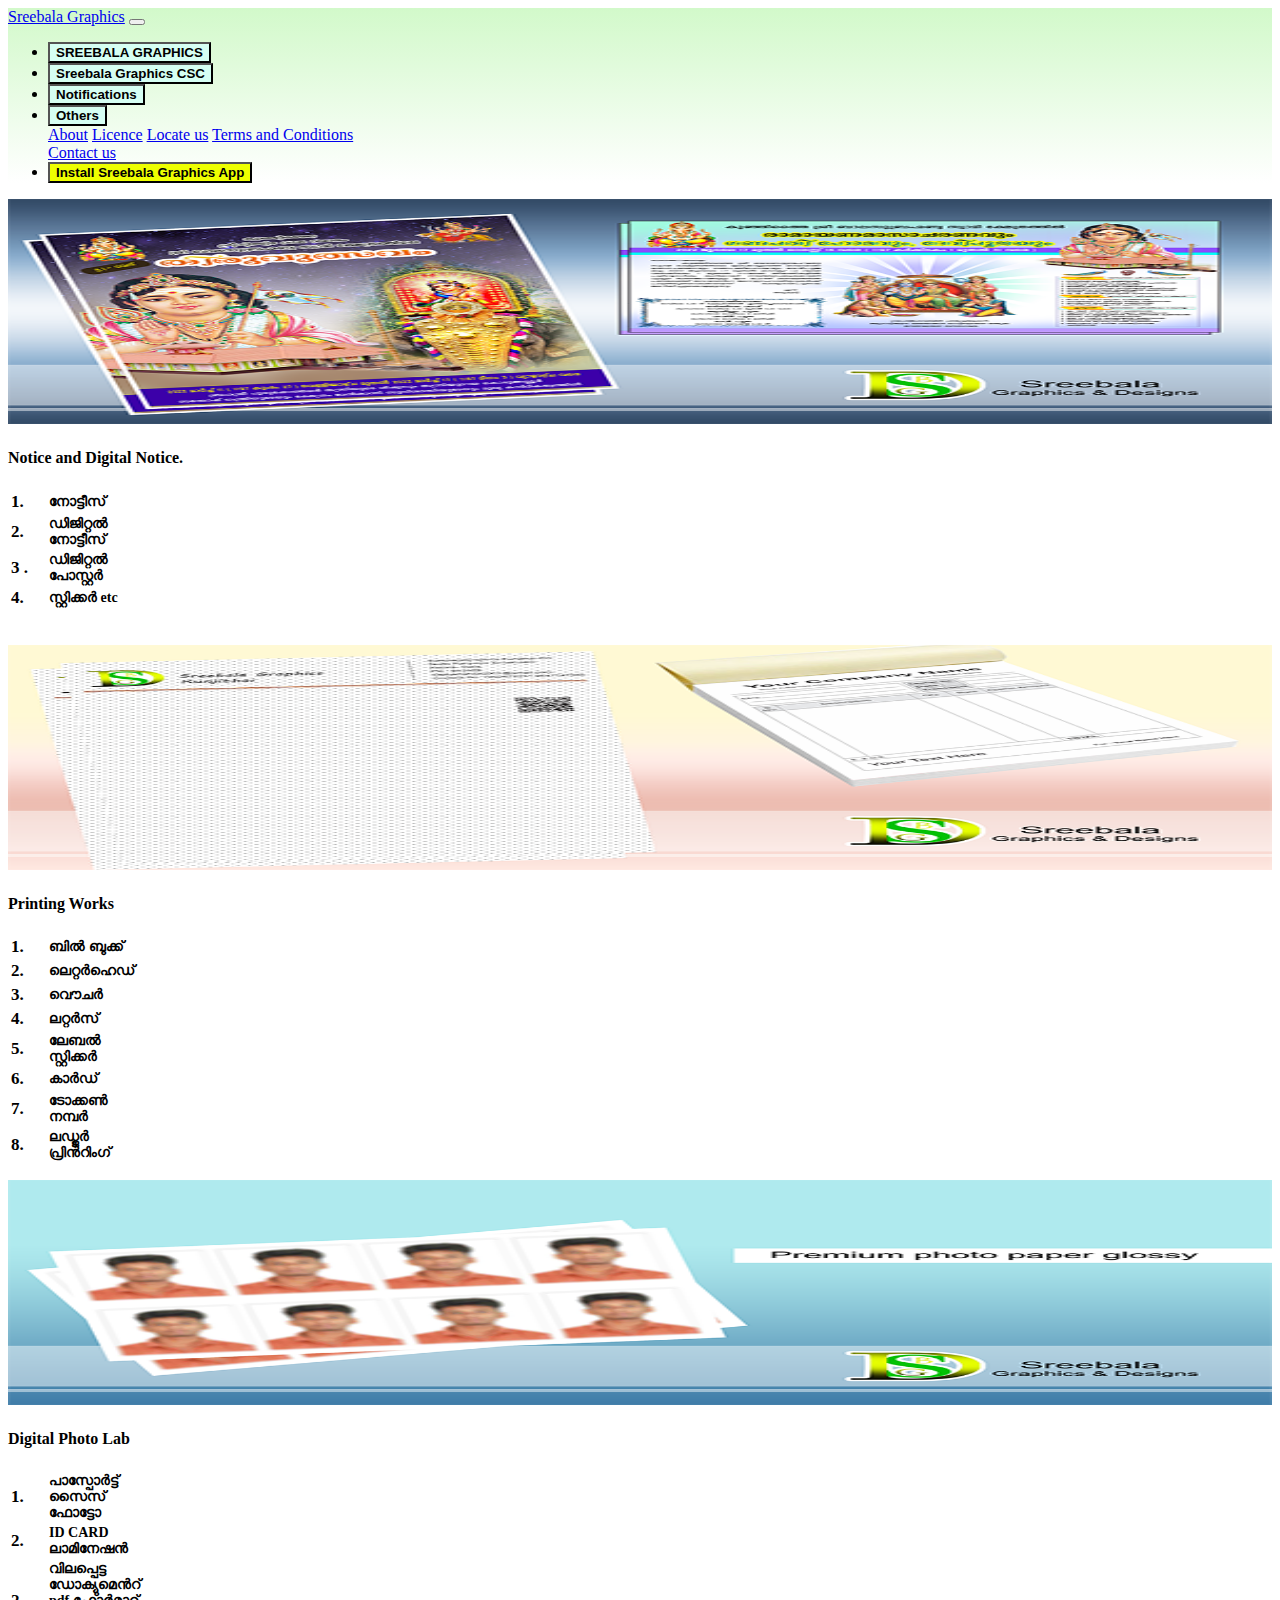
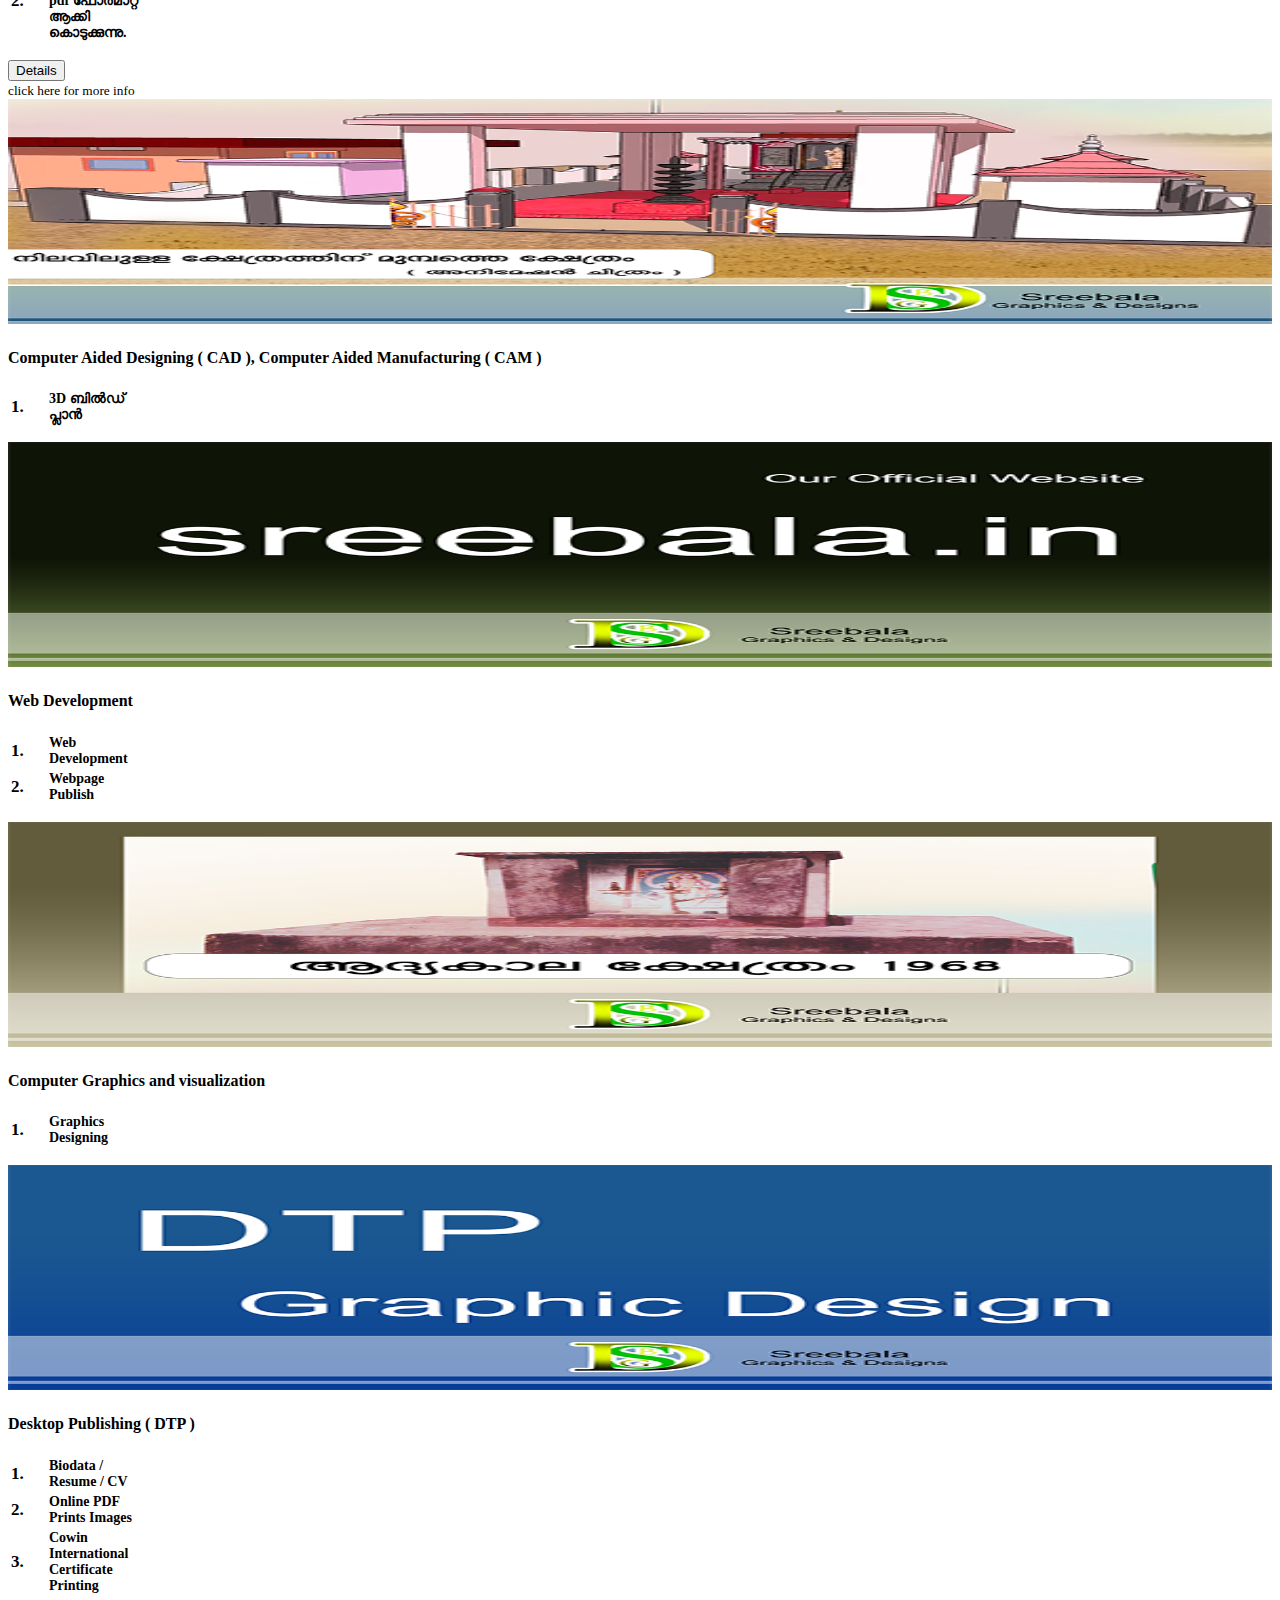
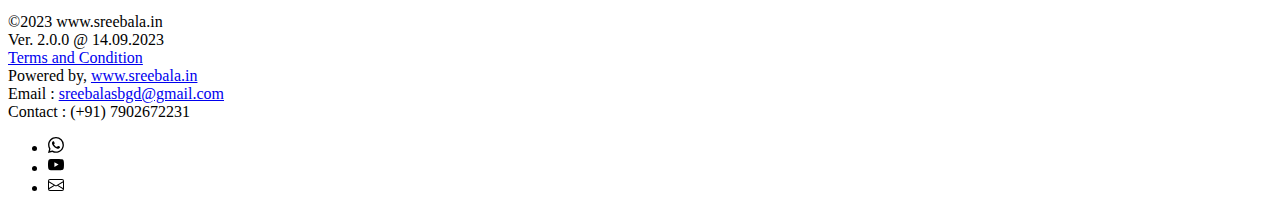
<file: sreebalagraphics.html>
<!DOCTYPE html>
<html lang="en">
<head>
    <meta charset="UTF-8">
    <meta http-equiv="X-UA-Compatible" content="IE=edge">
    <meta name="viewport" content="width=device-width, initial-scale=1.0">
    <title>Sreebala Graphics Kunjithai</title>
    <link rel="stylesheet" href="style.css">
    <link rel="shortcut icon" href="image_asset\sreebala logo.png" type="image/x-icon">
    <!-- CSS only -->
    <link href="https://cdn.jsdelivr.net/npm/bootstrap@5.1.3/dist/css/bootstrap.min.css" rel="stylesheet" integrity="sha384-1BmE4kWBq78iYhFldvKuhfTAU6auU8tT94WrHftjDbrCEXSU1oBoqyl2QvZ6jIW3" crossorigin="anonymous">
</head>
<body>

      <nav class="navbar navbar-expand-lg navbar-light bg-light" style="
    background: linear-gradient(rgb(210 249 202),rgb(255, 255, 255));">
        <a class="navbar-brand p-3" href="index.html">Sreebala Graphics</a>
        <button class="navbar-toggler" type="button" data-toggle="collapse" data-target="#navbarSupportedContent" aria-controls="navbarSupportedContent" aria-expanded="false" aria-label="Toggle navigation">
          <span class="navbar-toggler-icon"></span>
        </button>
      
        <div class="collapse navbar-collapse" id="navbarSupportedContent">
          <ul class="navbar-nav mr-auto">
            <li class="nav-item active">
              <a class="nav-link" href="index.html"><button type="button" class="btn btn-info" id="header_button"><b>SREEBALA GRAPHICS</b></button></a>
            </li>
            <li class="nav-item active">
                <a class="nav-link" href="csc.html"><button type="button" class="btn btn-info" id="header_button"><b>Sreebala Graphics CSC</b></button></a>
              </li>
            <li class="nav-item">
              <a class="nav-link" href=""><button type="button" class="btn btn-info" id="header_button"><b>Notifications</b></button></a>
            </li>
            <li class="nav-item dropdown">
              <a class="nav-link dropdown-toggle" href="#" id="navbarDropdown" role="button" data-toggle="dropdown" aria-haspopup="true" aria-expanded="false">
                <button type="button" class="btn btn-info" id="header_button"><b>Others</b></button>
              </a>
              <div class="dropdown-menu" aria-labelledby="navbarDropdown">
                <a class="dropdown-item" href="about.html">About</a>
                <a class="dropdown-item" href="licence.html">Licence</a>
                <a class="dropdown-item" href="locatesbgd.html">Locate us</a>
                <a class="dropdown-item" href="sbgdtermsandconditions.html">Terms and Conditions</a>
                <div class="dropdown-divider"></div>
                <a class="dropdown-item" href="contact.html">Contact us</a>
              </div>
            </li>
            <li class="nav-item">
                <a class="nav-link" href="https://play.google.com/store/apps/details?id=in.sreebala.sreebalagraphics"><button type="button" class="btn btn-info" style="background-color: rgb(238, 255, 0);"><b>Install Sreebala Graphics App</b></button></a>
            </li>

            

          </ul>
          
        </div>
      </nav>


       <div class="album py-5">
    <div class="container">

      <div class="row row-cols-1 row-cols-sm-2 row-cols-md-3 g-3">
        <div class="col">
          <div class="card shadow-sm">
            <img class="bd-placeholder-img card-img-top" width="100%" height="225" src="Notice.png">

            <div class="card-body">
              <h4>Notice and Digital Notice.</h4>
              <p class="card-text">
                <table class="table" style="table-layout:fixed; background: rgba(255, 255, 255); border-radius: 10px;">
                             
                  <tr>
                    <td style="width: 35px; padding-right: 0; font-weight: 600; font-size: 17px;">1.</td>
                    <td style=" width: 100px; font-weight: 600; font-size: 14px;">നോട്ടീസ്</td>
                  </tr>

                  <tr>
                    <td style="width: 35px; padding-right: 0; font-weight: 600; font-size: 17px;">2.</td>
                    <td style=" width: 100px; font-weight: 600; font-size: 14px;">ഡിജിറ്റൽ നോട്ടീസ്</td>
                  </tr>

                  <tr>
                    <td style="width: 35px; padding-right: 0; font-weight: 600; font-size: 17px;">3 .</td>
                    <td style=" width: 100px; font-weight: 600; font-size: 14px;">ഡിജിറ്റൽ പോസ്റ്റർ</td>
                  </tr>

                  <tr>
                    <td style="width: 35px; padding-right: 0; font-weight: 600; font-size: 17px;">4.</td>
                    <td style=" width: 100px; font-weight: 600; font-size: 14px;">സ്റ്റിക്കർ etc </td>
                  </tr>


                  </table>
                  <br>
              </p>
              <div class="d-flex justify-content-between align-items-center">
                
                
              </div>
            </div>
          </div>
        </div>
        <div class="col">
          <div class="card shadow-sm">
            <img class="bd-placeholder-img card-img-top" width="100%" height="225" src="billbook.png">
            <div class="card-body">
              <h4>Printing Works</h4>
              <p class="card-text">
                <table class="table" style="table-layout:fixed; background: rgba(255, 255, 255); border-radius: 10px;">
                             
                  <tr>
                    <td style="width: 35px; padding-right: 0; font-weight: 600; font-size: 17px;">1.</td>
                    <td style=" width: 100px; font-weight: 600; font-size: 14px;">ബിൽ ബുക്ക്</td>
                  </tr>

                  <tr>
                    <td style="width: 35px; padding-right: 0; font-weight: 600; font-size: 17px;">2.</td>
                    <td style=" width: 100px; font-weight: 600; font-size: 14px;">ലെറ്റർഹെഡ്</td>
                  </tr>

                  <tr>
                    <td style="width: 35px; padding-right: 0; font-weight: 600; font-size: 17px;">3.</td>
                    <td style=" width: 100px; font-weight: 600; font-size: 14px;">വൌചർ</td>
                  </tr>

                  <tr>
                    <td style="width: 35px; padding-right: 0; font-weight: 600; font-size: 17px;">4.</td>
                    <td style=" width: 100px; font-weight: 600; font-size: 14px;">ലറ്റർസ്</td>
                  </tr>

                  <tr>
                    <td style="width: 35px; padding-right: 0; font-weight: 600; font-size: 17px;">5.</td>
                    <td style=" width: 100px; font-weight: 600; font-size: 14px;">ലേബൽ സ്റ്റിക്കർ</td>
                  </tr>

                  <tr>
                    <td style="width: 35px; padding-right: 0; font-weight: 600; font-size: 17px;">6.</td>
                    <td style=" width: 100px; font-weight: 600; font-size: 14px;">കാർഡ്</td>
                  </tr>

                  <tr>
                    <td style="width: 35px; padding-right: 0; font-weight: 600; font-size: 17px;">7.</td>
                    <td style=" width: 100px; font-weight: 600; font-size: 14px;">ടോക്കൺ  നമ്പർ</td>
                  </tr>

                  <tr>
                    <td style="width: 35px; padding-right: 0; font-weight: 600; font-size: 17px;">8.</td>
                    <td style=" width: 100px; font-weight: 600; font-size: 14px;">ലഡ്ജർ പ്രിൻറിംഗ്</td>
                  </tr>

                  </table>
              </p>
              <div class="d-flex justify-content-between align-items-center">
                
              </div>
            </div>
          </div>
        </div>
        <div class="col">
          <div class="card shadow-sm">
            <img class="bd-placeholder-img card-img-top" width="100%" height="225" src="passport size photo.png">

            <div class="card-body">
              <h4>Digital Photo Lab</h4>
              <p class="card-text">
                <table class="table" style="table-layout:fixed; background: rgba(255, 255, 255); border-radius: 10px;">
                             
                  <tr>
                    <td style="width: 35px; padding-right: 0; font-weight: 600; font-size: 17px;">1.</td>
                    <td style=" width: 100px; font-weight: 600; font-size: 14px;">പാസ്പോർട്ട് സൈസ് ഫോട്ടോ</td>
                  </tr>

                  <tr>
                    <td style="width: 35px; padding-right: 0; font-weight: 600; font-size: 17px;">2.</td>
                    <td style=" width: 100px; font-weight: 600; font-size: 14px;">ID CARD ലാമിനേഷൻ</td>
                  </tr>

                  <tr>
                    <td style="width: 35px; padding-right: 0; font-weight: 600; font-size: 17px;">2.</td>
                    <td style=" width: 100px; font-weight: 600; font-size: 14px;">വിലപ്പെട്ട ഡോക്യുമെൻറ് pdf ഫോർമാറ്റ് ആക്കി  കൊടുക്കുന്നു.</td>
                  </tr>

                 
                  </table>
              </p>
              <div class="d-flex justify-content-between align-items-center">
                <div class="btn-group">
                  <button type="button" class="btn btn-sm btn-outline-secondary">Details</button>
                </div>
                <small class="text-muted">click here for more info</small>
              </div>
            </div>
          </div>
        </div>

        <div class="col">
          
        </div>
        <div class="col">
          
        </div>
        <div class="col">
          <div class="card shadow-sm">
            <img class="bd-placeholder-img card-img-top" width="100%" height="225" src="Cad.png">

            <div class="card-body">
              <h4>Computer Aided Designing ( CAD ), Computer Aided Manufacturing ( CAM )</h4>
              <p class="card-text">
                <table class="table" style="table-layout:fixed; background: rgba(255, 255, 255); border-radius: 10px;">
                             
                  <tr>
                    <td style="width: 35px; padding-right: 0; font-weight: 600; font-size: 17px;">1.</td>
                    <td style=" width: 100px; font-weight: 600; font-size: 14px;"> 3D ബിൽഡ് പ്ലാൻ </td>
                  </tr>

                  </table>
              </p>
              <div class="d-flex justify-content-between align-items-center">
                
              </div>
            </div>
          </div>
        </div>

        <div class="col">
          <div class="card shadow-sm">
            <img class="bd-placeholder-img card-img-top" width="100%" height="225" src="sreebala website.png">

            <div class="card-body">
              <h4>Web Development</h4>
              <p class="card-text"><table class="table" style="table-layout:fixed; background: rgba(255, 255, 255); border-radius: 10px;">
                 <table class="table" style="table-layout:fixed; background: rgba(255, 255, 255); border-radius: 10px;">
                                         
                <tr>
                  <td style="width: 35px; padding-right: 0; font-weight: 600; font-size: 17px;">1.</td>
                  <td style=" width: 100px; font-weight: 600; font-size: 14px;"> Web Development </td>
                </tr>

                <tr>
                  <td style="width: 35px; padding-right: 0; font-weight: 600; font-size: 17px;">2.</td>
                  <td style=" width: 100px; font-weight: 600; font-size: 14px;"> Webpage Publish </td>
                </tr>

               
                
                </table></p>
              <div class="d-flex justify-content-between align-items-center">
                
              </div>
            </div>
          </div>
        </div>
        <div class="col">
        
          <div class="card shadow-sm">
            <img class="bd-placeholder-img card-img-top" width="100%" height="225" src="Sreebalasubrahmanya swami kshethram.png">
            <div class="card-body">
              <h4>Computer Graphics and visualization</h4>
              <p class="card-text">
                <table class="table" style="table-layout:fixed; background: rgba(255, 255, 255); border-radius: 10px;">
                  <tr>
                    <td style="width: 35px; padding-right: 0; font-weight: 600; font-size: 17px;">1.</td>
                    <td style=" width: 100px; font-weight: 600; font-size: 14px;"> Graphics Designing </td>
                  </tr>       
                </table>
              </p>
              <div class="d-flex justify-content-between align-items-center">
                
              </div>
            </div>
          </div>
        </div>
        <div class="col">
          <div class="card shadow-sm">
            <img class="bd-placeholder-img card-img-top" width="100%" height="225" src="dtp.png">

            <div class="card-body">
              <h4>Desktop Publishing ( DTP )</h4>
              <p class="card-text">
                <table class="table" style="table-layout:fixed; background: rgba(255, 255, 255); border-radius: 10px;">
                  <tr>
                    <td style="width: 35px; padding-right: 0; font-weight: 600; font-size: 17px;">1.</td>
                    <td style=" width: 100px; font-weight: 600; font-size: 14px;"> Biodata / Resume / CV </td>
                  </tr> 
                  
                  <tr>
                    <td style="width: 35px; padding-right: 0; font-weight: 600; font-size: 17px;">2.</td>
                    <td style=" width: 100px; font-weight: 600; font-size: 14px;"> Online PDF  Prints Images</td>
                  </tr>

                 

                  <tr>
                    <td style="width: 35px; padding-right: 0; font-weight: 600; font-size: 17px;">3.</td>
                    <td style=" width: 100px; font-weight: 600; font-size: 14px;"> Cowin International Certificate Printing</td>
                  </tr>

                 

                </table>
              </p>
              <div class="d-flex justify-content-between align-items-center">
               
              </div>
            </div>
          </div>
        </div>
      </div>
    </div>
  </div>




  <div class="container">
    <footer class="d-flex flex-wrap justify-content-between align-items-center py-3 my-4 border-top">
      <div class="col-md-4 d-flex align-items-center">
       
        <span class="text-muted">©2023 www.sreebala.in<br> Ver. 2.0.0 @ 14.09.2023 <br><a href="sbgdtermsandconditions.html">Terms and Condition</a> </span>
       </div>
       <div class="col-md-4 d-flex align-items-center">
       
        <span class="text-muted">
            Powered by, <a href="https://sreebala.in/">www.sreebala.in</a> <br>
        Email : <a id="Email_address" href="mailto:sreebalasbgd@gmail.com">sreebalasbgd@gmail.com</a> <br>
        Contact : (+91) 7902672231
        </span>
       </div>
  
      <ul class="nav col-md-4 justify-content-end list-unstyled d-flex">
        <li class="ms-3"><a href="wa.me/918848766249"><img src="icons\whatsapp.svg" alt=""></a></li>
        <li class="ms-3"><a href="https://www.youtube.com/@sreebalagraphics"><img src="icons\youtube.svg" alt=""></a></li>
        <li class="ms-3"><a href="mailto:sreebalaSBGD@gmail.com"><img src="icons\envelope.svg" alt=""></a></li>
      </ul>
    </footer>
  </div>

  <script src="https://code.jquery.com/jquery-3.2.1.slim.min.js" integrity="sha384-KJ3o2DKtIkvYIK3UENzmM7KCkRr/rE9/Qpg6aAZGJwFDMVNA/GpGFF93hXpG5KkN" crossorigin="anonymous"></script>
  <script src="https://cdn.jsdelivr.net/npm/popper.js@1.12.9/dist/umd/popper.min.js" integrity="sha384-ApNbgh9B+Y1QKtv3Rn7W3mgPxhU9K/ScQsAP7hUibX39j7fakFPskvXusvfa0b4Q" crossorigin="anonymous"></script>
  <script src="https://cdn.jsdelivr.net/npm/bootstrap@4.0.0/dist/js/bootstrap.min.js" integrity="sha384-JZR6Spejh4U02d8jOt6vLEHfe/JQGiRRSQQxSfFWpi1MquVdAyjUar5+76PVCmYl" crossorigin="anonymous"></script>
    <!-- JavaScript Bundle with Popper -->
<script src="https://cdn.jsdelivr.net/npm/bootstrap@5.1.3/dist/js/bootstrap.bundle.min.js" integrity="sha384-ka7Sk0Gln4gmtz2MlQnikT1wXgYsOg+OMhuP+IlRH9sENBO0LRn5q+8nbTov4+1p" crossorigin="anonymous"></script>

</body>
</html>
</file>
<file: style.css>
#header_button{
    background-color: #d6fff3;
}
</file>
